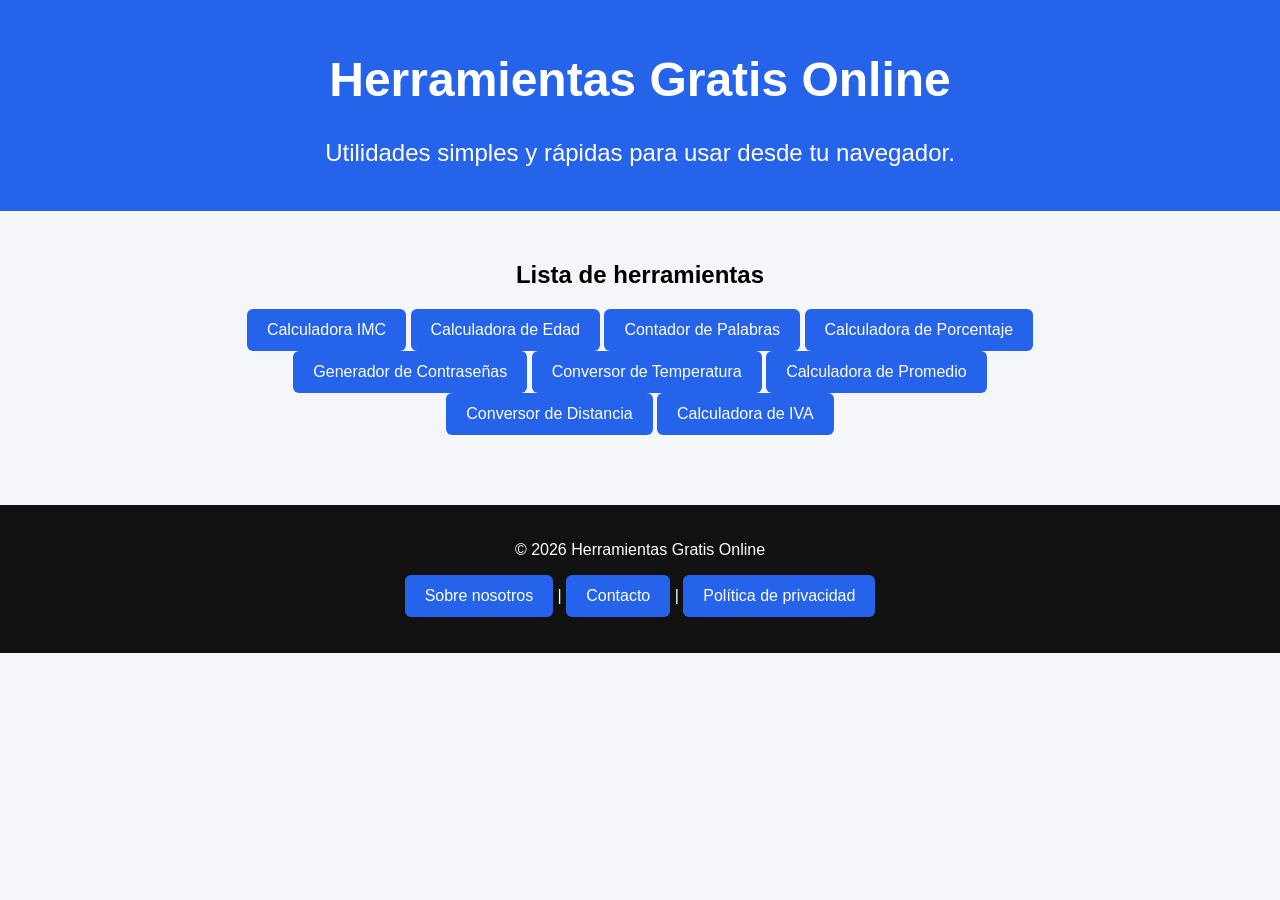
<file: index.html>
<!DOCTYPE html>
<html lang="es">

<head>
    <script async src="https://pagead2.googlesyndication.com/pagead/js/adsbygoogle.js?client=ca-pub-2501467181592739"
     crossorigin="anonymous"></script>

<meta charset="UTF-8">
<meta name="viewport" content="width=device-width, initial-scale=1.0">

<title>Herramientas Gratis Online</title>

<meta name="description" content="Herramientas online gratuitas como calculadoras, generadores y conversores para usar desde tu navegador.">

<link rel="stylesheet" href="style.css">

</head>

<body>

<header>

<h1>Herramientas Gratis Online</h1>

<p>Utilidades simples y rápidas para usar desde tu navegador.</p>

</header>

<main class="container">

<h2>Lista de herramientas</h2>

<div class="tools">

<a href="imc.html">Calculadora IMC</a>

<a href="edad.html">Calculadora de Edad</a>

<a href="contador.html">Contador de Palabras</a>

<a href="porcentaje.html">Calculadora de Porcentaje</a>

<a href="password.html">Generador de Contraseñas</a>

<a href="temperatura.html">Conversor de Temperatura</a>

<a href="promedio.html">Calculadora de Promedio</a>

<a href="distancia.html">Conversor de Distancia</a>

<a href="iva.html">Calculadora de IVA</a>

</div>

</main>

<footer>

<p>© 2026 Herramientas Gratis Online</p>

<p>
<a href="about.html">Sobre nosotros</a> |
<a href="contact.html">Contacto</a> |
<a href="privacy.html">Política de privacidad</a>
</p>

</footer>

</body>
</html>
</file>
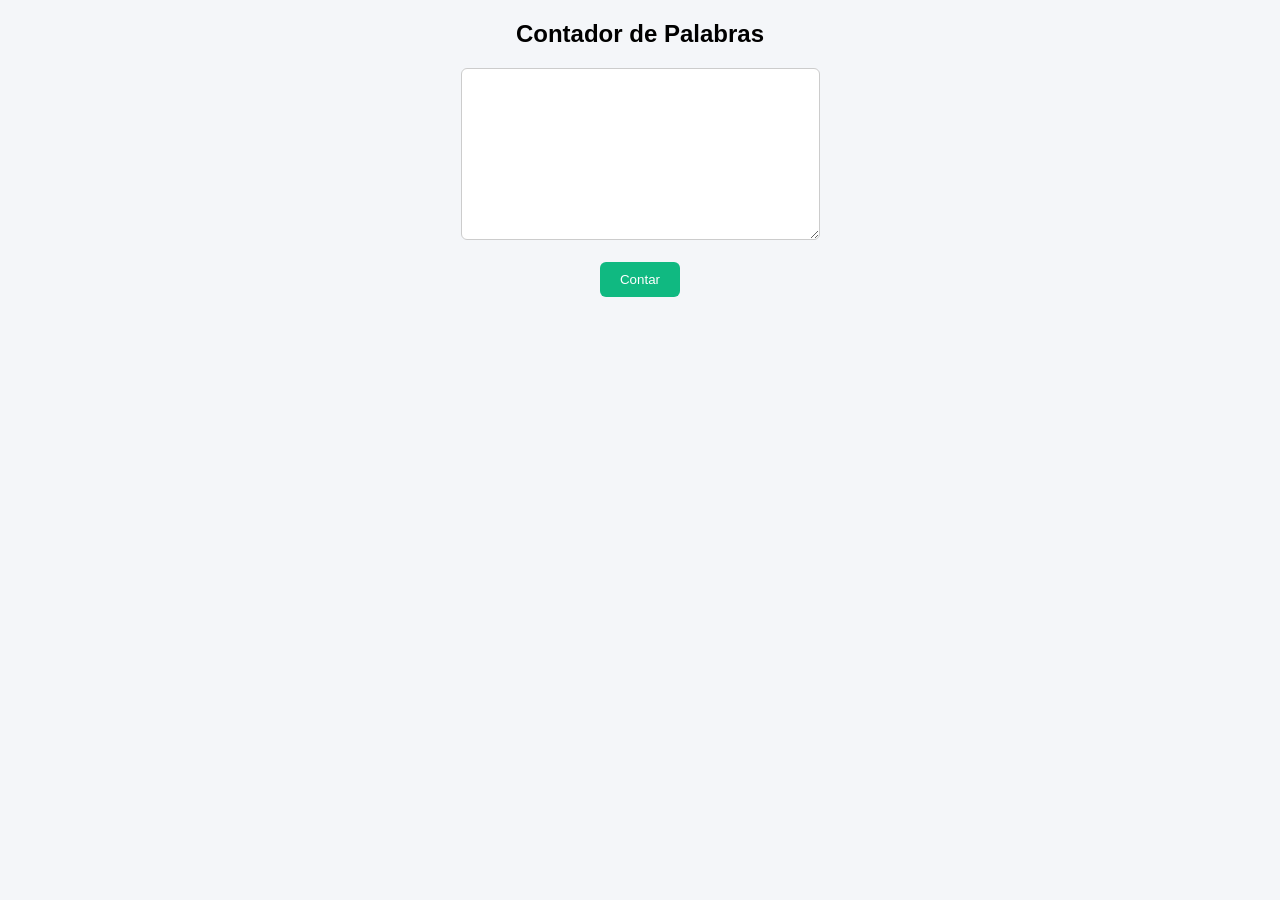
<file: contador.html>
<!DOCTYPE html>
<html>
<head>
    <script async src="https://pagead2.googlesyndication.com/pagead/js/adsbygoogle.js?client=ca-pub-2501467181592739"
     crossorigin="anonymous"></script>
<title>Contador de Palabras</title>
<link rel="stylesheet" href="style.css">
</head>

<body>

<h2>Contador de Palabras</h2>

<textarea id="texto" rows="10" cols="40"></textarea>

<br><br>

<button onclick="contar()">Contar</button>

<p id="resultado"></p>

<script>

function contar(){

let texto = document.getElementById("texto").value;

let palabras = texto.trim().split(/\s+/).length;

document.getElementById("resultado").innerHTML =
"Palabras: " + palabras;

}

</script>

</body>
</html>
</file>
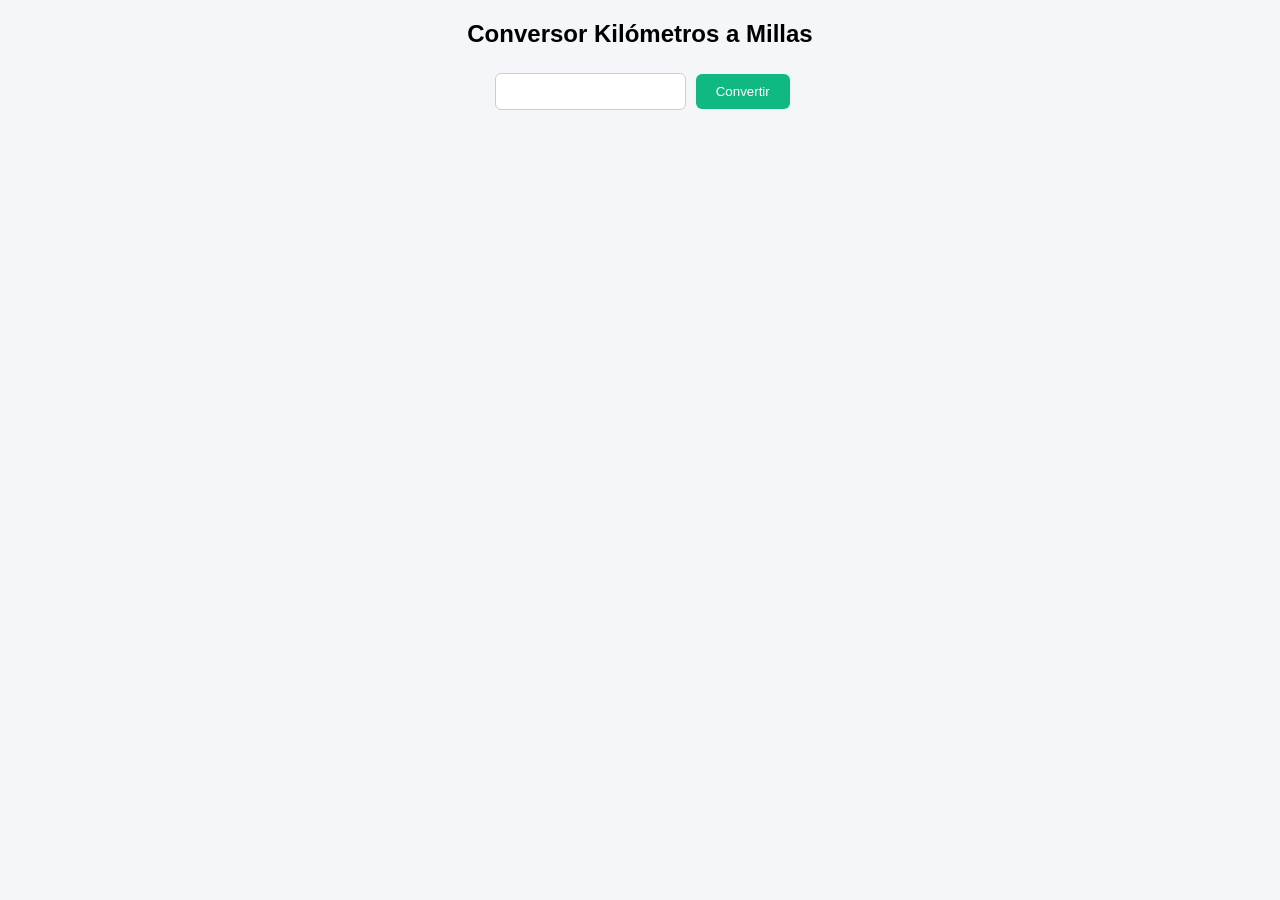
<file: distancia.html>
<!DOCTYPE html>
<html>
<head>
    <script async src="https://pagead2.googlesyndication.com/pagead/js/adsbygoogle.js?client=ca-pub-2501467181592739"
     crossorigin="anonymous"></script>
<title>Conversor de Distancia</title>
<link rel="stylesheet" href="style.css">
</head>

<body>

<h2>Conversor Kilómetros a Millas</h2>

<input type="number" id="km">

<button onclick="convertir()">Convertir</button>

<p id="resultado"></p>

<script>

function convertir(){

let km = document.getElementById("km").value;

let millas = km * 0.621371;

document.getElementById("resultado").innerHTML =
millas + " millas";

}

</script>

</body>
</html>
</file>
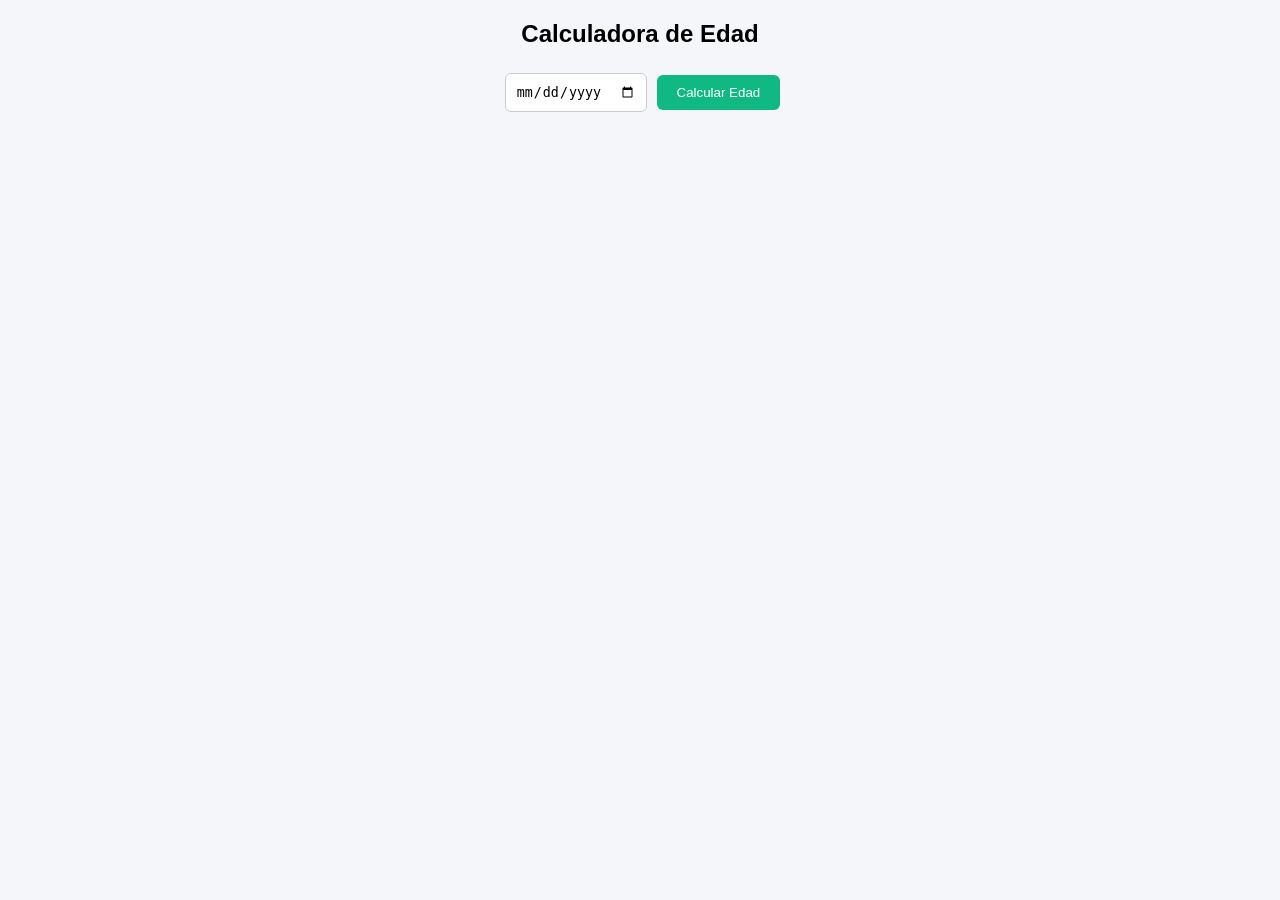
<file: edad.html>
<!DOCTYPE html>
<html>
<head>
    <script async src="https://pagead2.googlesyndication.com/pagead/js/adsbygoogle.js?client=ca-pub-2501467181592739"
     crossorigin="anonymous"></script>
<title>Calculadora de Edad</title>
<link rel="stylesheet" href="style.css">
</head>

<body>

<h2>Calculadora de Edad</h2>

<input type="date" id="fecha">

<button onclick="calcularEdad()">Calcular Edad</button>

<p id="resultado"></p>

<script>

function calcularEdad(){

let fecha = document.getElementById("fecha").value;

let nacimiento = new Date(fecha);
let hoy = new Date();

let edad = hoy.getFullYear() - nacimiento.getFullYear();

document.getElementById("resultado").innerHTML =
"Tu edad es: " + edad + " años";

}

</script>

</body>
</html>
</file>
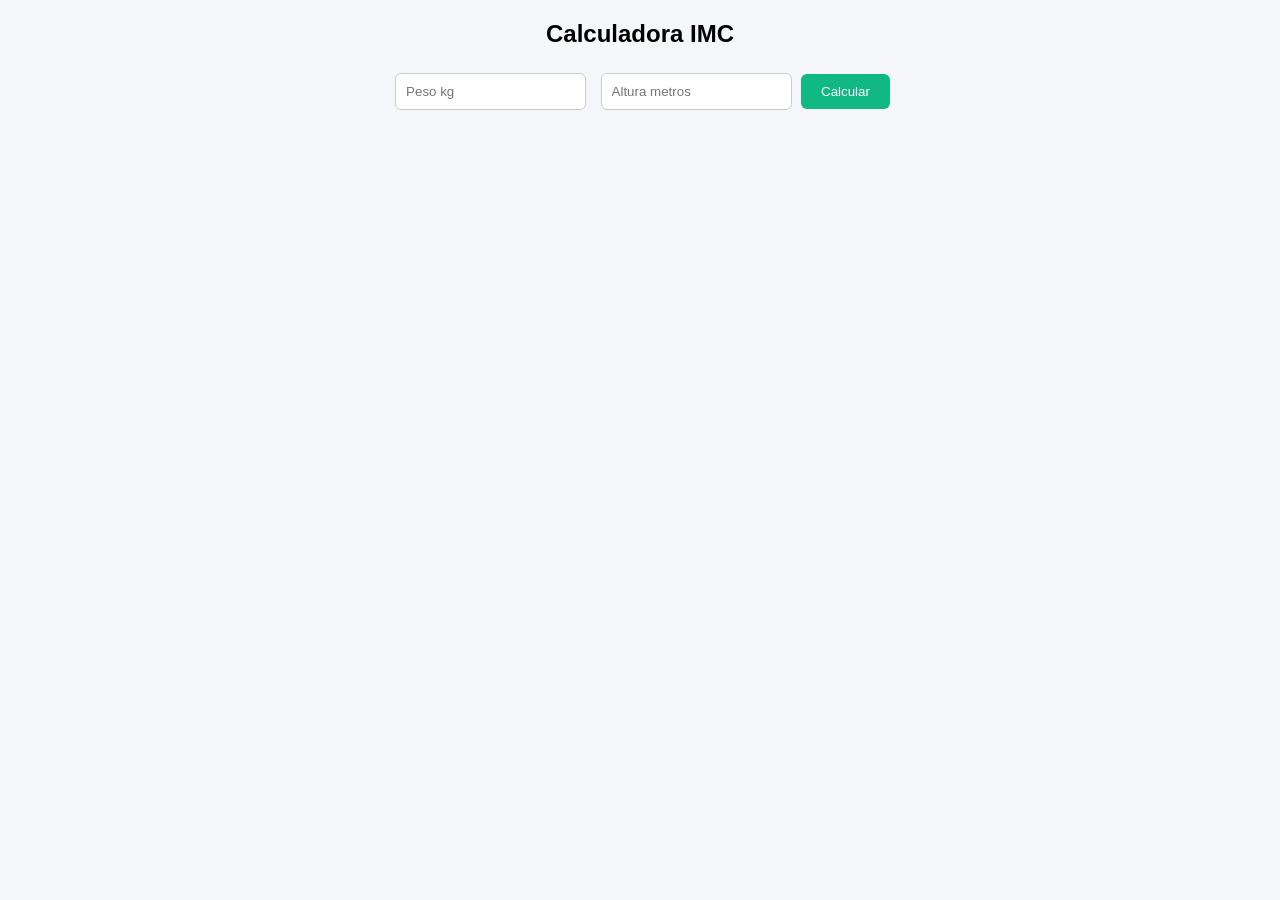
<file: imc.html>
<!DOCTYPE html>
<html>
<head>
    <script async src="https://pagead2.googlesyndication.com/pagead/js/adsbygoogle.js?client=ca-pub-2501467181592739"
     crossorigin="anonymous"></script>
<title>Calculadora IMC</title>
<link rel="stylesheet" href="style.css">
</head>

<body>

<h2>Calculadora IMC</h2>

<input type="number" id="peso" placeholder="Peso kg">
<input type="number" id="altura" placeholder="Altura metros">

<button onclick="calcular()">Calcular</button>

<p id="resultado"></p>

<script>

function calcular(){

let peso = document.getElementById("peso").value;
let altura = document.getElementById("altura").value;

let imc = peso/(altura*altura);

document.getElementById("resultado").innerHTML =
"Tu IMC es: " + imc.toFixed(2);

}

</script>

</body>
</html>
</file>
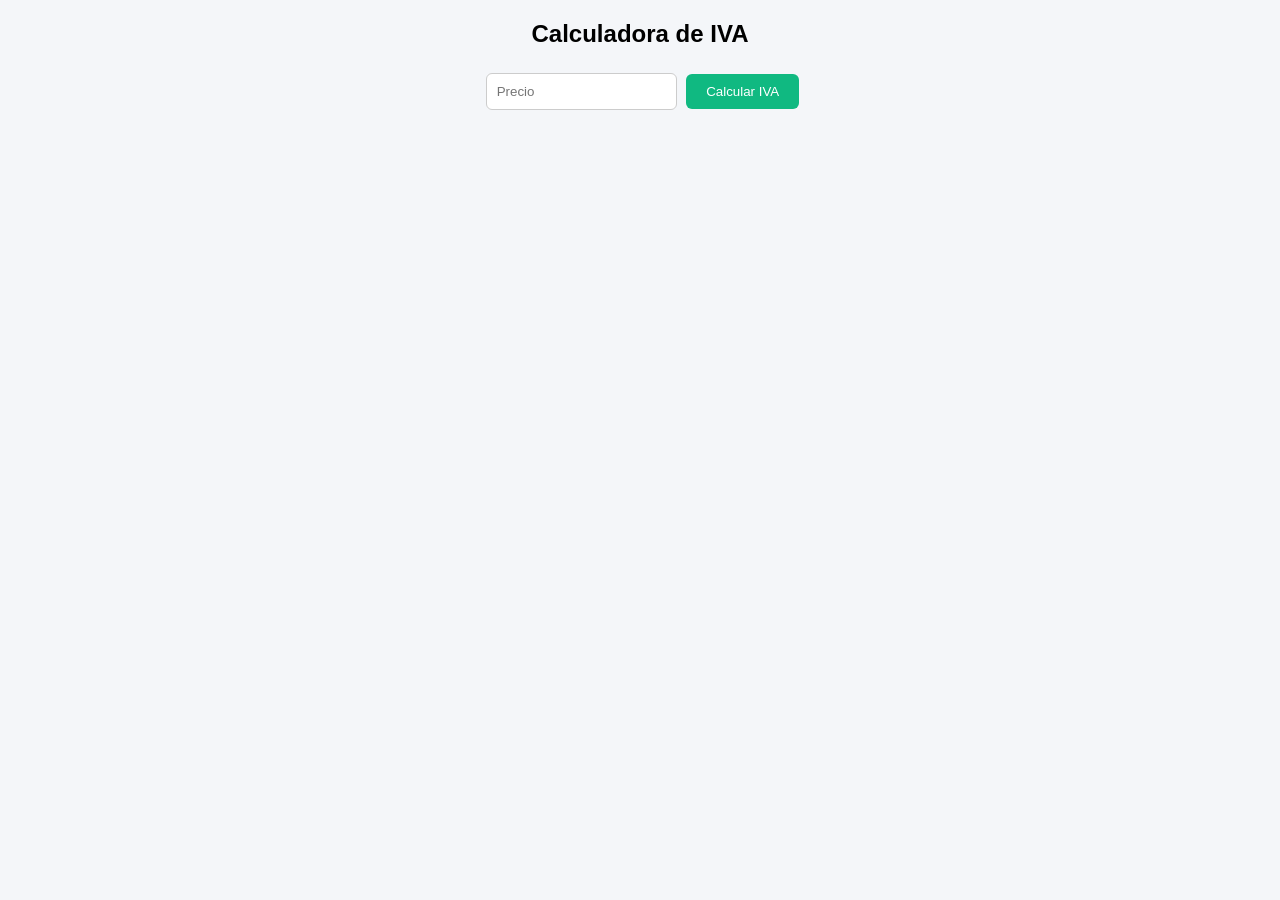
<file: iva.html>
<!DOCTYPE html>
<html>
<head>
    <script async src="https://pagead2.googlesyndication.com/pagead/js/adsbygoogle.js?client=ca-pub-2501467181592739"
     crossorigin="anonymous"></script>
<title>Calculadora de IVA</title>
<link rel="stylesheet" href="style.css">
</head>

<body>

<h2>Calculadora de IVA</h2>

<input type="number" id="precio" placeholder="Precio">

<button onclick="calcular()">Calcular IVA</button>

<p id="resultado"></p>

<script>

function calcular(){

let precio = document.getElementById("precio").value;

let iva = precio * 0.19;

let total = parseFloat(precio) + iva;

document.getElementById("resultado").innerHTML =
"Total con IVA: " + total;

}

</script>

</body>
</html>
</file>
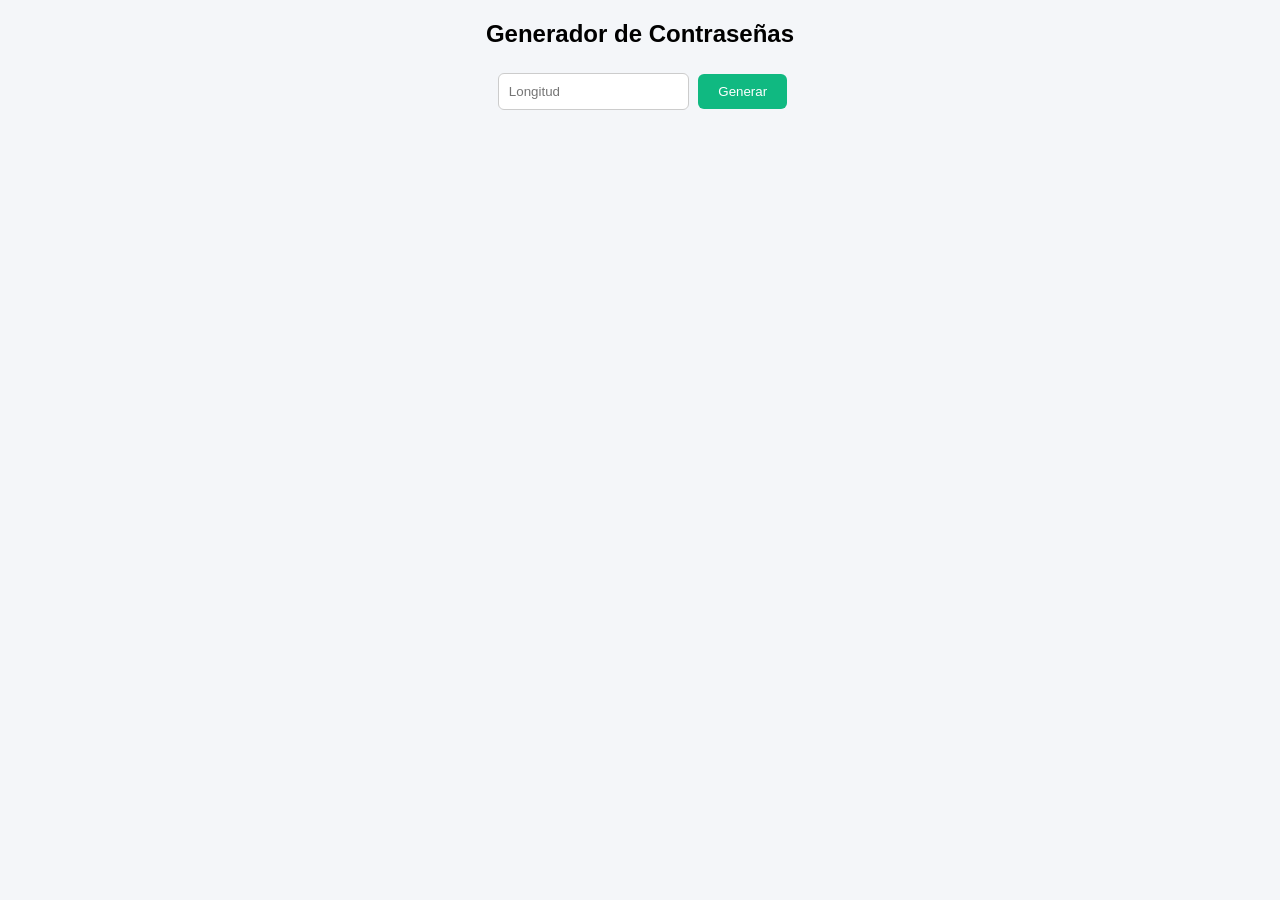
<file: password.html>
<!DOCTYPE html>
<html>
<head>
    <script async src="https://pagead2.googlesyndication.com/pagead/js/adsbygoogle.js?client=ca-pub-2501467181592739"
     crossorigin="anonymous"></script>
<title>Generador de Contraseñas</title>
<link rel="stylesheet" href="style.css">
</head>

<body>

<h2>Generador de Contraseñas</h2>

<input type="number" id="longitud" placeholder="Longitud">

<button onclick="generar()">Generar</button>

<p id="resultado"></p>

<script>

function generar(){

let longitud = document.getElementById("longitud").value;

let caracteres = "abcdefghijklmnopqrstuvwxyzABCDEFGHIJKLMNOPQRSTUVWXYZ0123456789";

let password = "";

for(let i=0;i<longitud;i++){

password += caracteres.charAt(Math.floor(Math.random()*caracteres.length));

}

document.getElementById("resultado").innerHTML = password;

}

</script>

</body>
</html>
</file>
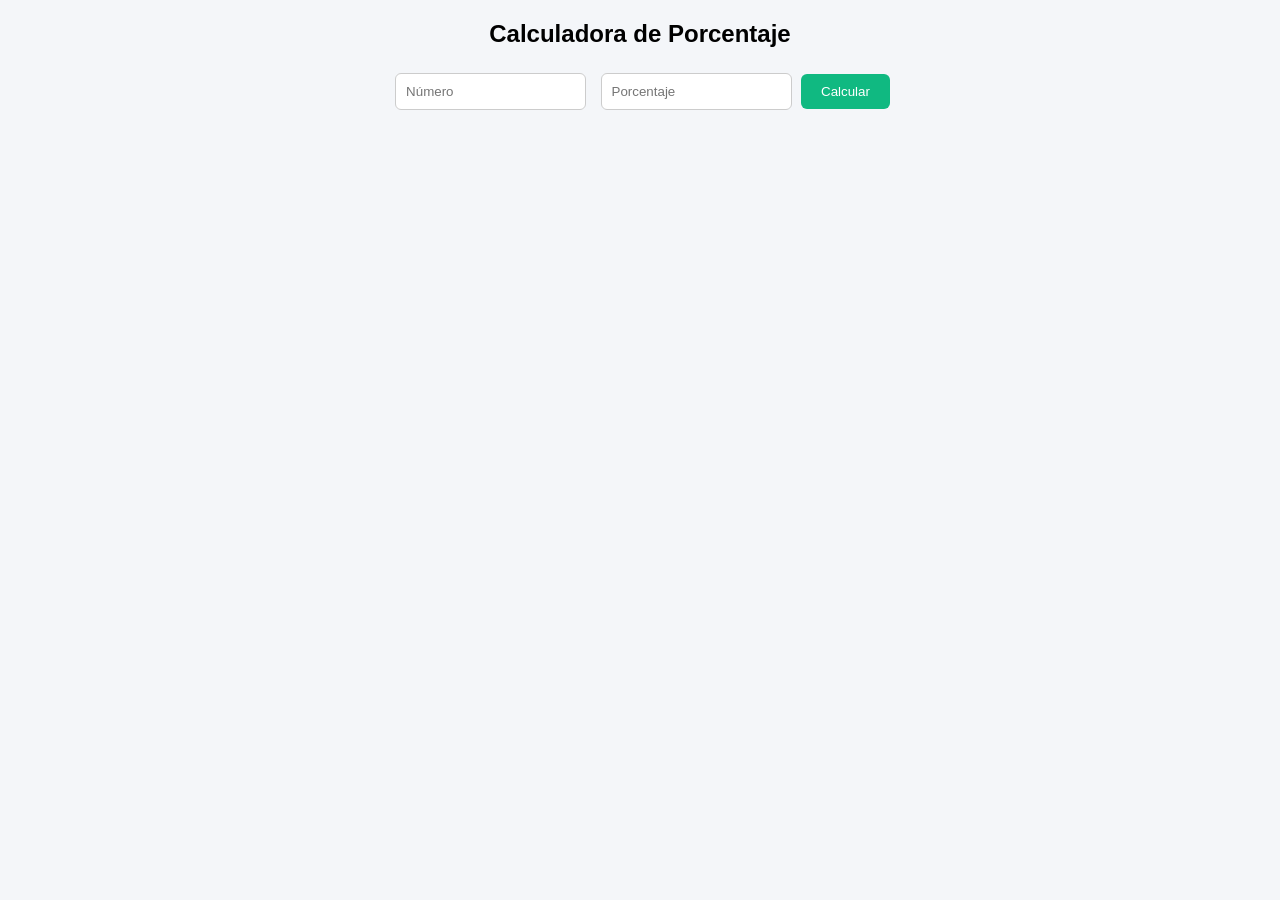
<file: porcentaje.html>
<!DOCTYPE html>
<html>
<head>
    <script async src="https://pagead2.googlesyndication.com/pagead/js/adsbygoogle.js?client=ca-pub-2501467181592739"
     crossorigin="anonymous"></script>
<title>Calculadora de Porcentaje</title>
<link rel="stylesheet" href="style.css">
</head>

<body>

<h2>Calculadora de Porcentaje</h2>

<input type="number" id="numero" placeholder="Número">

<input type="number" id="porcentaje" placeholder="Porcentaje">

<button onclick="calcular()">Calcular</button>

<p id="resultado"></p>

<script>

function calcular(){

let numero = document.getElementById("numero").value;
let porcentaje = document.getElementById("porcentaje").value;

let resultado = (numero * porcentaje) / 100;

document.getElementById("resultado").innerHTML =
"Resultado: " + resultado;

}

</script>

</body>
</html>
</file>
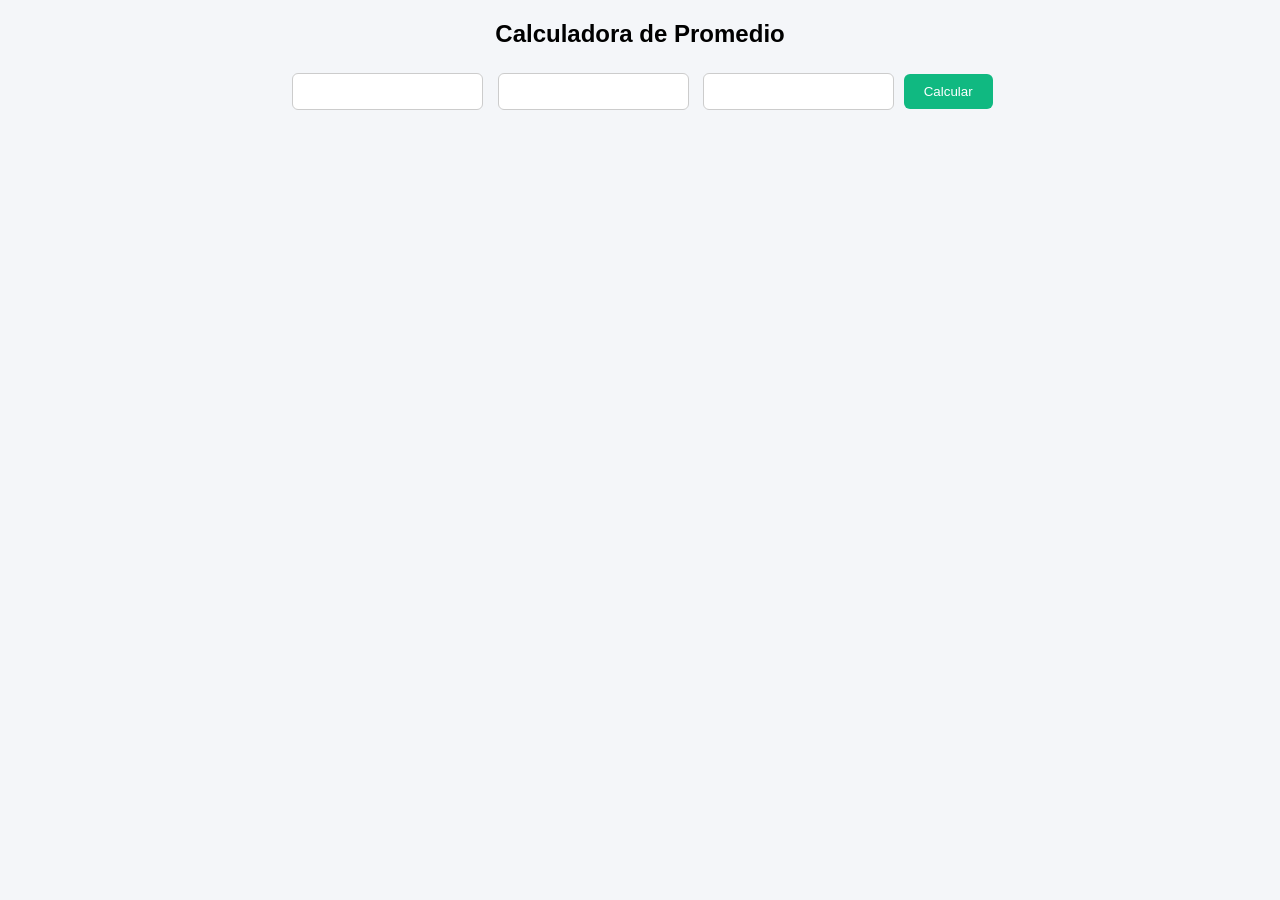
<file: promedio.html>
<!DOCTYPE html>
<html>
<head>
    <script async src="https://pagead2.googlesyndication.com/pagead/js/adsbygoogle.js?client=ca-pub-2501467181592739"
     crossorigin="anonymous"></script>
<title>Calculadora de Promedio</title>
<link rel="stylesheet" href="style.css">
</head>

<body>

<h2>Calculadora de Promedio</h2>

<input type="number" id="n1">
<input type="number" id="n2">
<input type="number" id="n3">

<button onclick="calcular()">Calcular</button>

<p id="resultado"></p>

<script>

function calcular(){

let n1 = parseFloat(document.getElementById("n1").value);
let n2 = parseFloat(document.getElementById("n2").value);
let n3 = parseFloat(document.getElementById("n3").value);

let promedio = (n1+n2+n3)/3;

document.getElementById("resultado").innerHTML =
"Promedio: " + promedio;

}

</script>

</body>
</html>
</file>
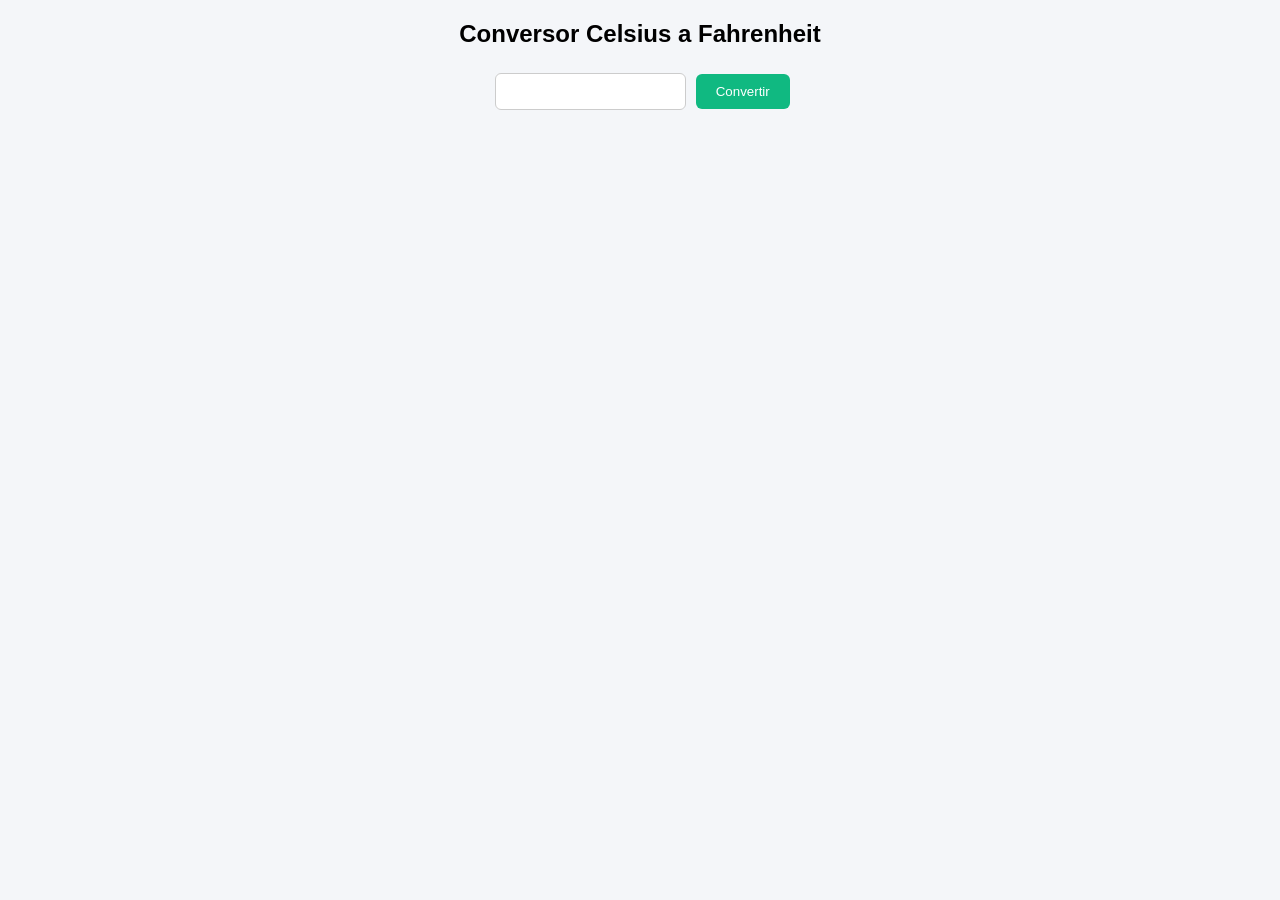
<file: temperatura.html>
<!DOCTYPE html>
<html>
<head>
<title>Conversor de Temperatura</title>
<link rel="stylesheet" href="style.css">
</head>

<body>

<h2>Conversor Celsius a Fahrenheit</h2>

<input type="number" id="celsius">

<button onclick="convertir()">Convertir</button>

<p id="resultado"></p>

<script>

function convertir(){

let c = document.getElementById("celsius").value;

let f = (c * 9/5) + 32;

document.getElementById("resultado").innerHTML =
f + " °F";

}

</script>

</body>
</html>
</file>
<file: style.css>
body{
font-family: Arial, sans-serif;
background:#f4f6f9;
margin:0;
padding:0;
text-align:center;
}

header{
background:#2563eb;
color:white;
padding:20px;
font-size:24px;
}

.container{
max-width:900px;
margin:auto;
padding:30px;
}

ul{
list-style:none;
padding:0;
}

li{
margin:15px 0;
}

a{
text-decoration:none;
background:#2563eb;
color:white;
padding:12px 20px;
border-radius:6px;
display:inline-block;
}

a:hover{
background:#1d4ed8;
}

input{
padding:10px;
margin:5px;
border:1px solid #ccc;
border-radius:6px;
}

button{
padding:10px 20px;
background:#10b981;
border:none;
color:white;
border-radius:6px;
cursor:pointer;
}

button:hover{
background:#059669;
}

textarea{
padding:10px;
border-radius:6px;
border:1px solid #ccc;
}

footer{
margin-top:40px;
padding:20px;
background:#111;
color:white;
}
</file>
